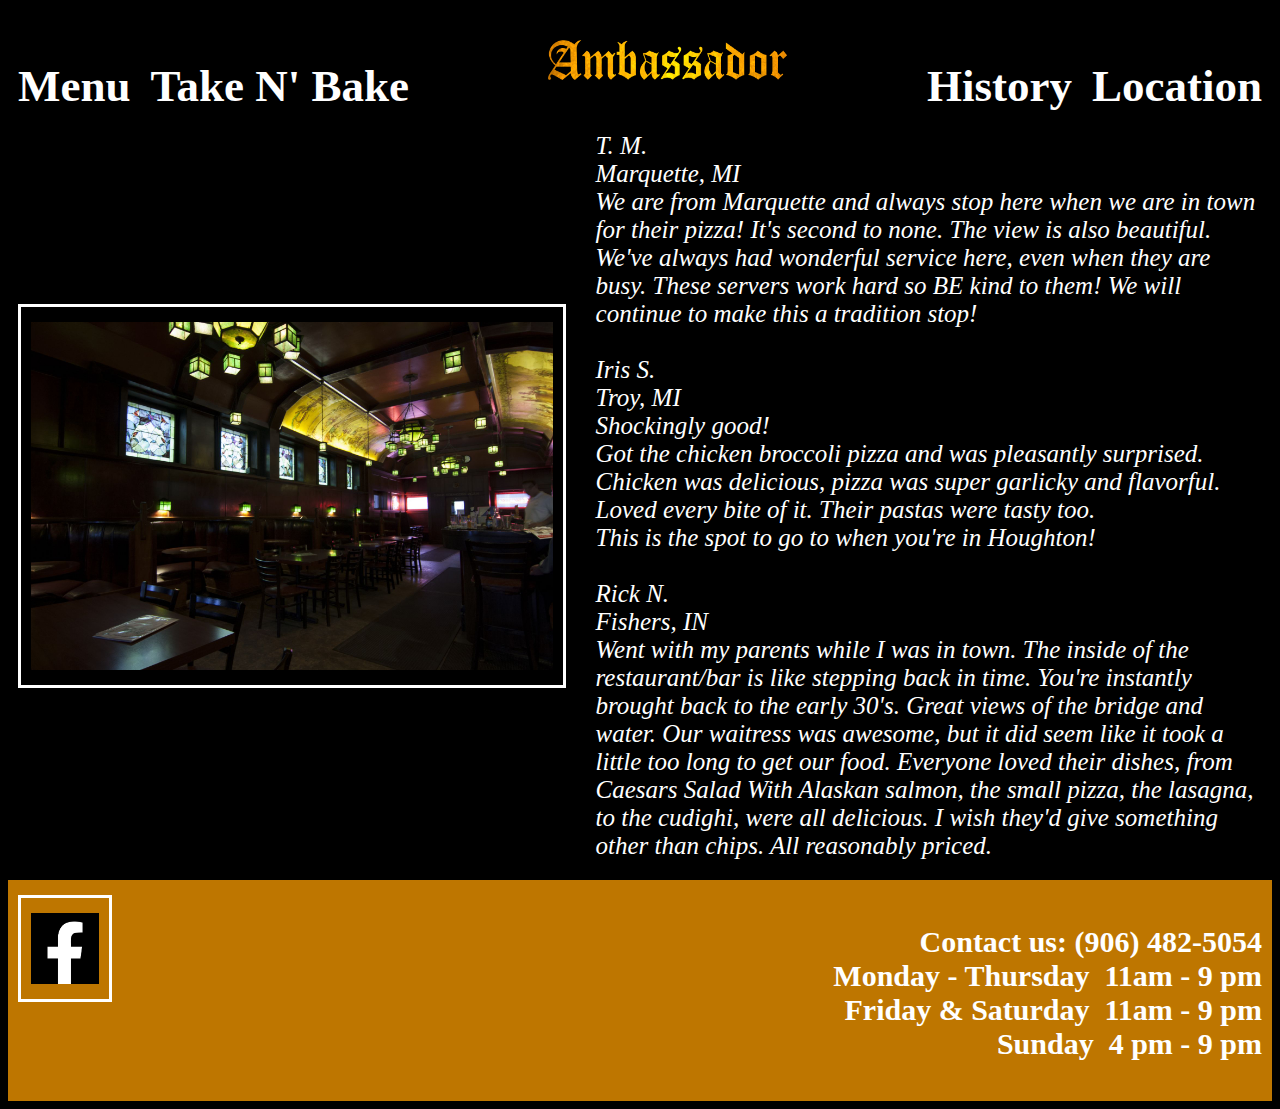
<file: index.html>
<!DOCTYPE html>

<html lang="en">
<head>
    <title>Ambassador-Home</title>
    <meta charset="UTF-8">
    <meta name="viewport" content="width=device-width,initial-scale=1">
    <link rel="stylesheet" href="styles.css">
</head>
<body>
<div class = "container">

    <div class = "begin subtitle center griding-b text">
        <h2 class = "Menu"><a href= menu.html><br>Menu</a></h2>
        <h2 class = "takeBake"><a href = takebake.html><br>Take N' Bake</a></h2>
        <img  class = "ambass" src = "ambassador_logo.png" alt = "Ambassador">
        <h2 class = "History"><a href = history.html><br>History</a></h2>
        <h2 class = "Local"><a href = local.html><br>Location</a></h2>
    </div>

    <div class = "griding-c">
        <img class = "dining frame" src = "dining-room.jpg" alt = "Dining">
       <h2 class = "para text">T. M. <br> Marquette, MI <br> We are from Marquette and always stop here when we are in town for their pizza! It's second to none. The view is also beautiful. We've always had wonderful service here, even when they are busy. These servers work hard so BE kind to them! We will continue to make this a tradition stop! <br>
        <br> Iris S. <br> Troy, MI <br> Shockingly good!<br> Got the chicken broccoli pizza and was pleasantly surprised. Chicken was delicious, pizza was super garlicky and flavorful. Loved every bite of it. Their pastas were tasty too.<br> This is the spot to go to when you're in Houghton!<br>
        <br> Rick N. <br> Fishers, IN <br> Went with my parents while I was in town. The inside of the restaurant/bar is like stepping back in time. You're instantly brought back to the early 30's. Great views of the bridge and water.
        Our waitress was awesome, but it did seem like it took a little too long to get our food. Everyone loved their dishes, from Caesars Salad With Alaskan salmon, the small pizza, the lasagna, to the cudighi, were all delicious. I wish they'd give something other than chips.
        All reasonably priced.<br>
       </h2>
    </div>


    <div class = " end subtitle griding-a text"> 
       <a href = "https://www.facebook.com/ambohoughton"><img class = "face frame" src = "facebook.png" alt = "Facebook"/></a>
       <p class = "blank"> </p>
       <p class = "right  "> Contact us: (906) 482-5054<br>
            Monday - Thursday  11am - 9 pm<br>
            Friday & Saturday  11am - 9 pm<br>
            Sunday  4 pm - 9 pm</p>

    </div>

</div>   
</body>

</html>
</file>
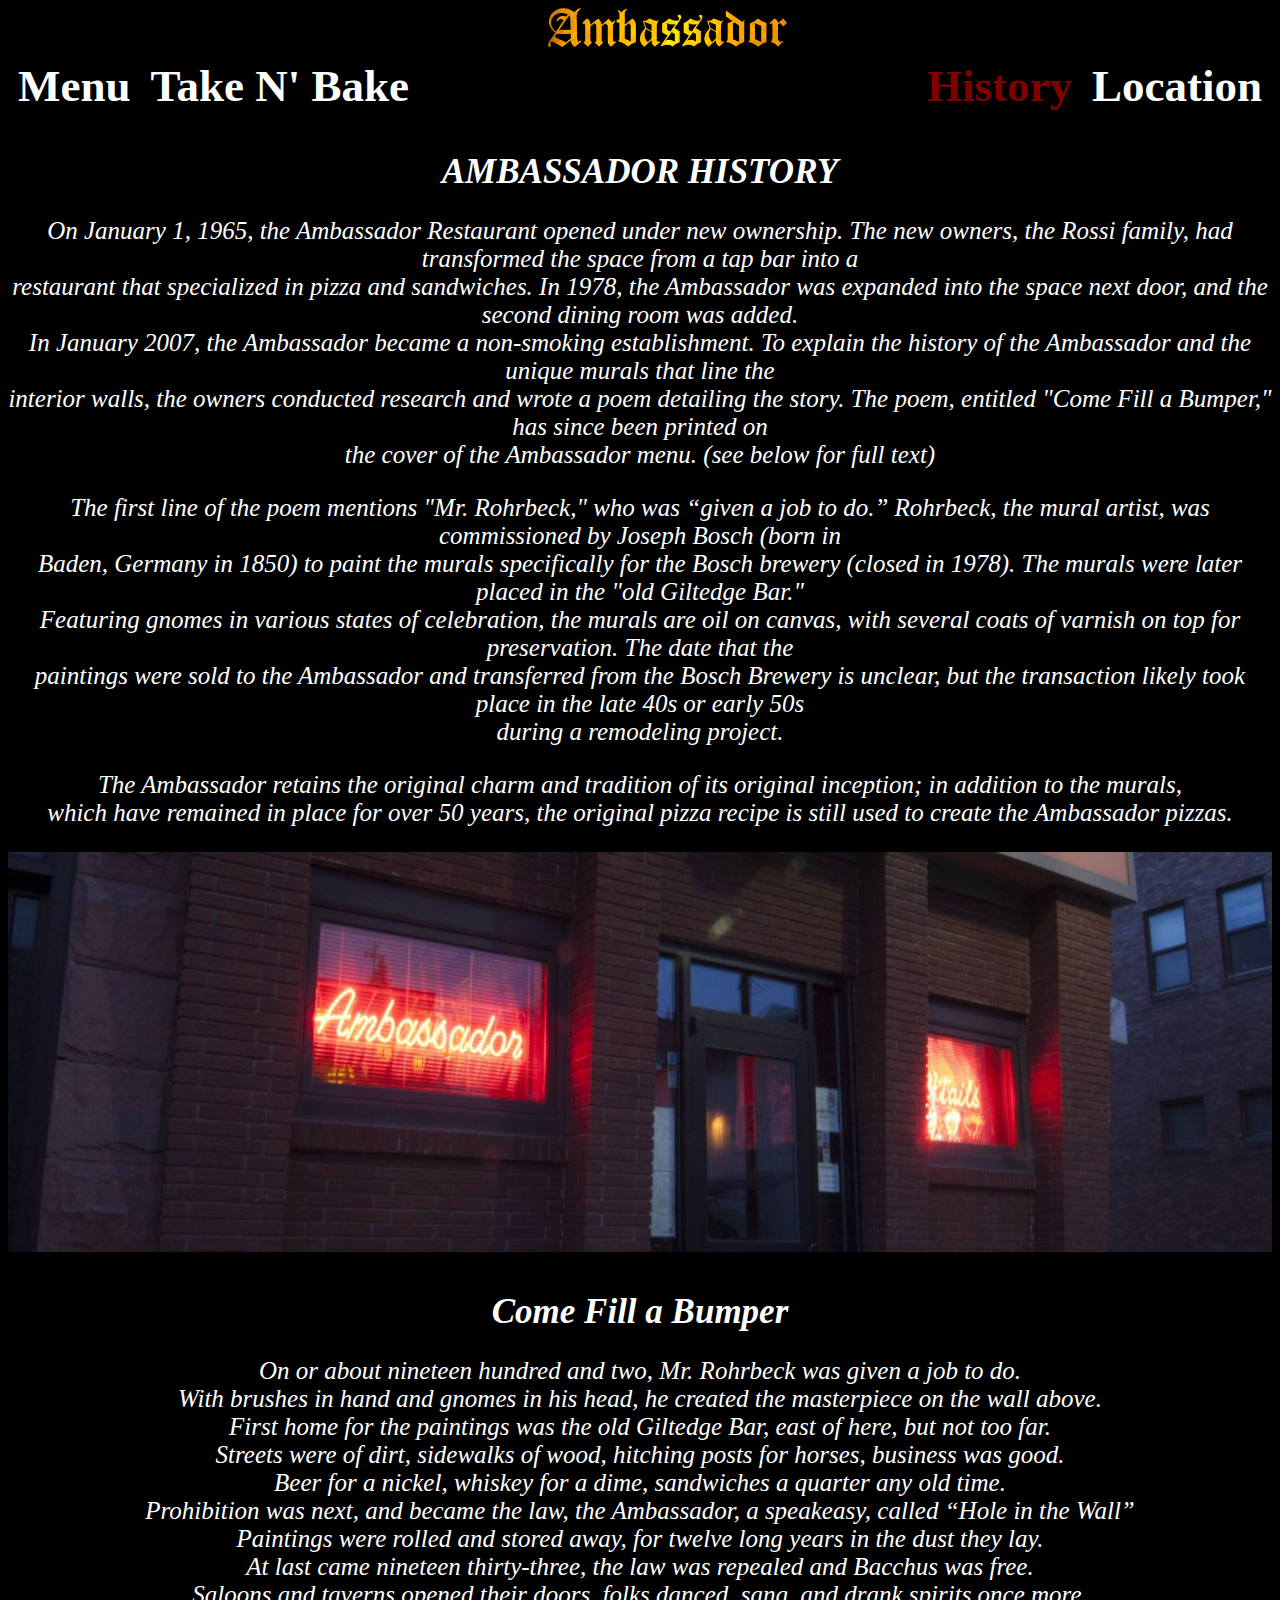
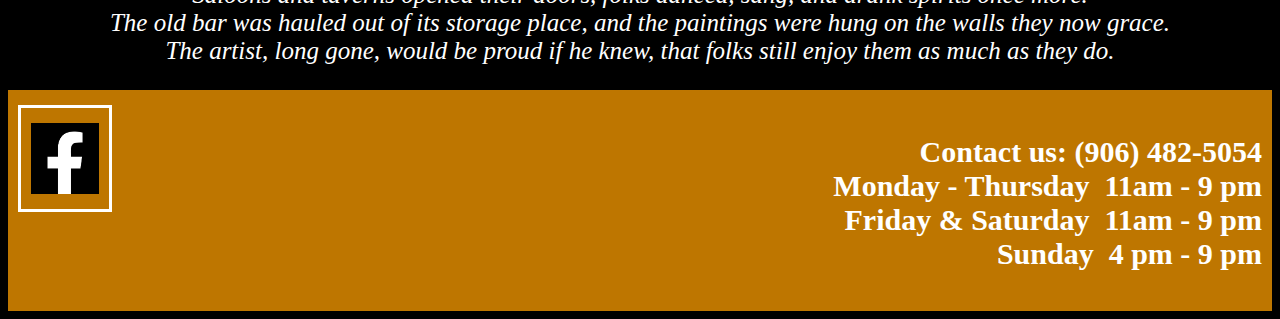
<file: history.html>
<!DOCTYPE html>

<html lang="en">
<head>
    <title>Ambassador-History</title>
    <meta charset="UTF-8">
    <meta name="viewport" content="width=device-width,initial-scale=1">
    <link rel="stylesheet" href="styles.css">

</head>
<body>
<div class = "container">
    <div class = "begin subtitle center griding-b text">
        <h2 class = "Menu"><a href= menu.html><br>Menu</a></h2>
        <h2 class = "takeBake"><a href = takebake.html><br>Take N' Bake</a></h2>
        <a href = index.html><img  class = "ambass" src = "ambassador_logo.png" alt = "Ambassador"></a>
        <h2 class = "History color"><br>History</h2>
        <h2 class = "Local"><a href = local.html><br>Location</a></h2>
    </div>


    <h2 class = "title text center"><br>AMBASSADOR HISTORY</h2>

    <p class = "para text center">On January 1, 1965, the Ambassador Restaurant opened under new ownership. 
    The new owners, the Rossi family, had transformed the space from a tap bar into a <br>restaurant that specialized in pizza and sandwiches. 
    In 1978, the Ambassador was expanded into the space next door, and the second dining room was added. <br>
    In January 2007, the Ambassador became a non-smoking establishment. To explain the history of the Ambassador and the unique murals that line the<br> interior walls, the owners conducted research and wrote a poem detailing the story. 
    The poem, entitled "Come Fill a Bumper," has since been printed on <br>the cover of the Ambassador menu. (see below for full text)</p>

    <p class = "para text center">The first line of the poem mentions "Mr. Rohrbeck," who was “given a job to do.” 
    Rohrbeck, the mural artist, was commissioned by Joseph Bosch (born in<br> Baden, Germany in 1850) to paint the murals specifically for the Bosch brewery (closed in 1978). 
    The murals were later placed in the "old Giltedge Bar."<br> 
    Featuring gnomes in various states of celebration, the murals are oil on canvas, with several coats of varnish on top for preservation. 
    The date that the<br> paintings were sold to the Ambassador and transferred from the Bosch Brewery is unclear, but the transaction likely took place in the late 40s or early 50s<br> during a remodeling project.</p>

    <p class = "para text center">The Ambassador retains the original charm and tradition of its original inception; in addition to the murals,<br>
    which have remained in place for over 50 years, the original pizza recipe is still used to create the Ambassador pizzas.</p>

    <div class = "image food">
        <img class = "outside food" src = "exterior.jpg" alt = "Outside">
    </div>

    <h2 class = "title text center"><br>Come Fill a Bumper</h2>

    <p class = "para text center">On or about nineteen hundred and two, Mr. Rohrbeck was given a job to do.<br>
    With brushes in hand and gnomes in his head, he created the masterpiece on the wall above.<br>
    First home for the paintings was the old Giltedge Bar, east of here, but not too far.<br>
    Streets were of dirt, sidewalks of wood, hitching posts for horses, business was good.<br>
    Beer for a nickel, whiskey for a dime, sandwiches a quarter any old time.<br>
    Prohibition was next, and became the law, the Ambassador, a speakeasy, called “Hole in the Wall”<br>
    Paintings were rolled and stored away, for twelve long years in the dust they lay.<br>
    At last came nineteen thirty-three, the law was repealed and Bacchus was free.<br>
    Saloons and taverns opened their doors, folks danced, sang, and drank spirits once more.<br>
    The old bar was hauled out of its storage place, and the paintings were hung on the walls they now grace.<br>
    The artist, long gone, would be proud if he knew, that folks still enjoy them as much as they do.</p>

    
    <div class = " end subtitle griding-a text"> 
        <a href = "https://www.facebook.com/ambohoughton"><img class = "face frame" src = "facebook.png" alt = "Facebook"/></a>
        <p class = "blank"> </p>
        <p class = "right  "> Contact us: (906) 482-5054<br>
             Monday - Thursday  11am - 9 pm<br>
             Friday & Saturday  11am - 9 pm<br>
             Sunday  4 pm - 9 pm</p>
 
    </div>    




</div>
</body>
</html>
</file>
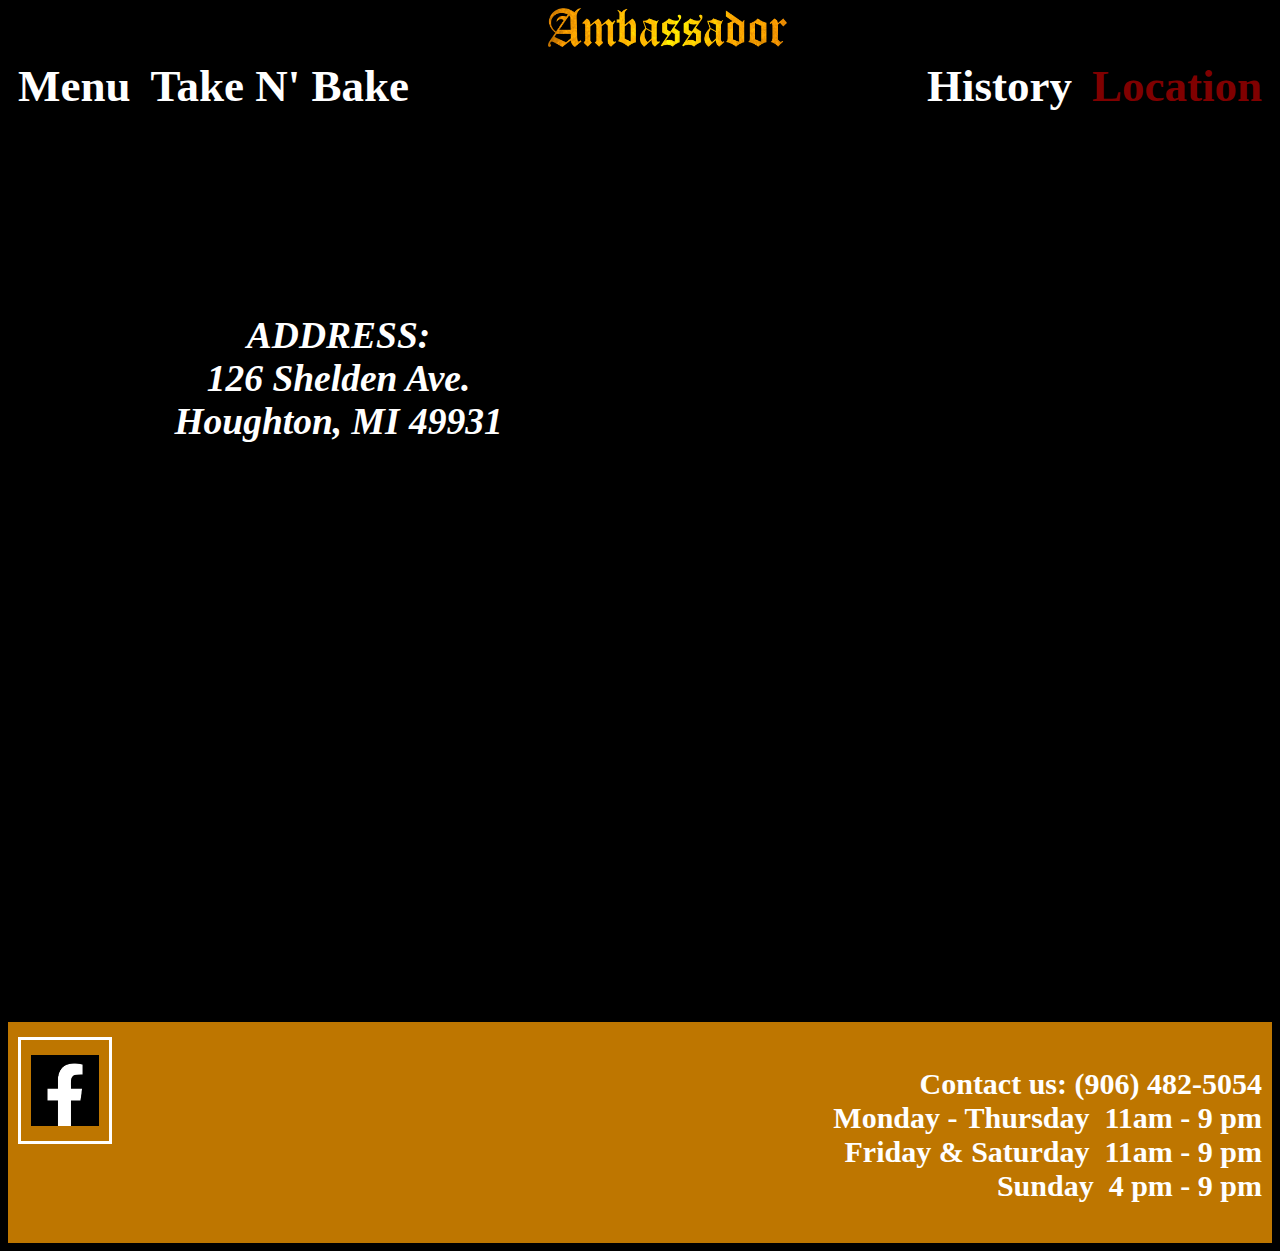
<file: local.html>
<!DOCTYPE html>

<html lang="en">
<head>
    <title>Ambassador-Location</title>
    <meta charset="UTF-8">
    <meta name="viewport" content="width=device-width,initial-scale=1">
    <link rel="stylesheet" href="styles.css">

</head>
<body>
<div class = "container">

    <div class = "begin subtitle center griding-b text">
        <h2 class = "Menu"><a href= menu.html><br>Menu</a></h2>
        <h2 class = "takeBake"><a href = takebake.html><br>Take N' Bake</a></h2>
        <a href = index.html><img  class = "ambass" src = "ambassador_logo.png" alt = "Ambassador"></a>
        <h2 class = "History"><a href = history.html><br>History</a></h2>
        <h2 class = "Local color"><br>Location</h2>
    </div>



    <div class = "griding-d para text">
        <h2 class = "center"><br><br><br><br>ADDRESS:<br> 126 Shelden Ave. <br> Houghton, MI 49931<br><br></h2>
        <iframe src="https://www.google.com/maps/embed?pb=!1m18!1m12!1m3!1d2714.8277658745665!2d-88.57468802245593!3d47.122046771149485!2m3!1f0!2f0!3f0!3m2!1i1024!2i768!4f13.1!3m3!1m2!1s0x4d50c9d382a9a0df%3A0xdd5700beca2b8007!2sAmbassador%20Restaurant!5e0!3m2!1sen!2sus!4v1701803822207!5m2!1sen!2sus" width=95% height= 850 style="border:0;" allowfullscreen="" loading="lazy" referrerpolicy="no-referrer-when-downgrade"></iframe>
        
    </div>

    <div class = " end subtitle griding-a text"> 
        <a href = "https://www.facebook.com/ambohoughton"><img class = "face frame" src = "facebook.png" alt = "Facebook"/></a>
        <p class = "blank"> </p>
        <p class = "right  "> Contact us: (906) 482-5054<br>
             Monday - Thursday  11am - 9 pm<br>
             Friday & Saturday  11am - 9 pm<br>
             Sunday  4 pm - 9 pm</p>
 
     </div>
</div>
</body>
</html>
</file>
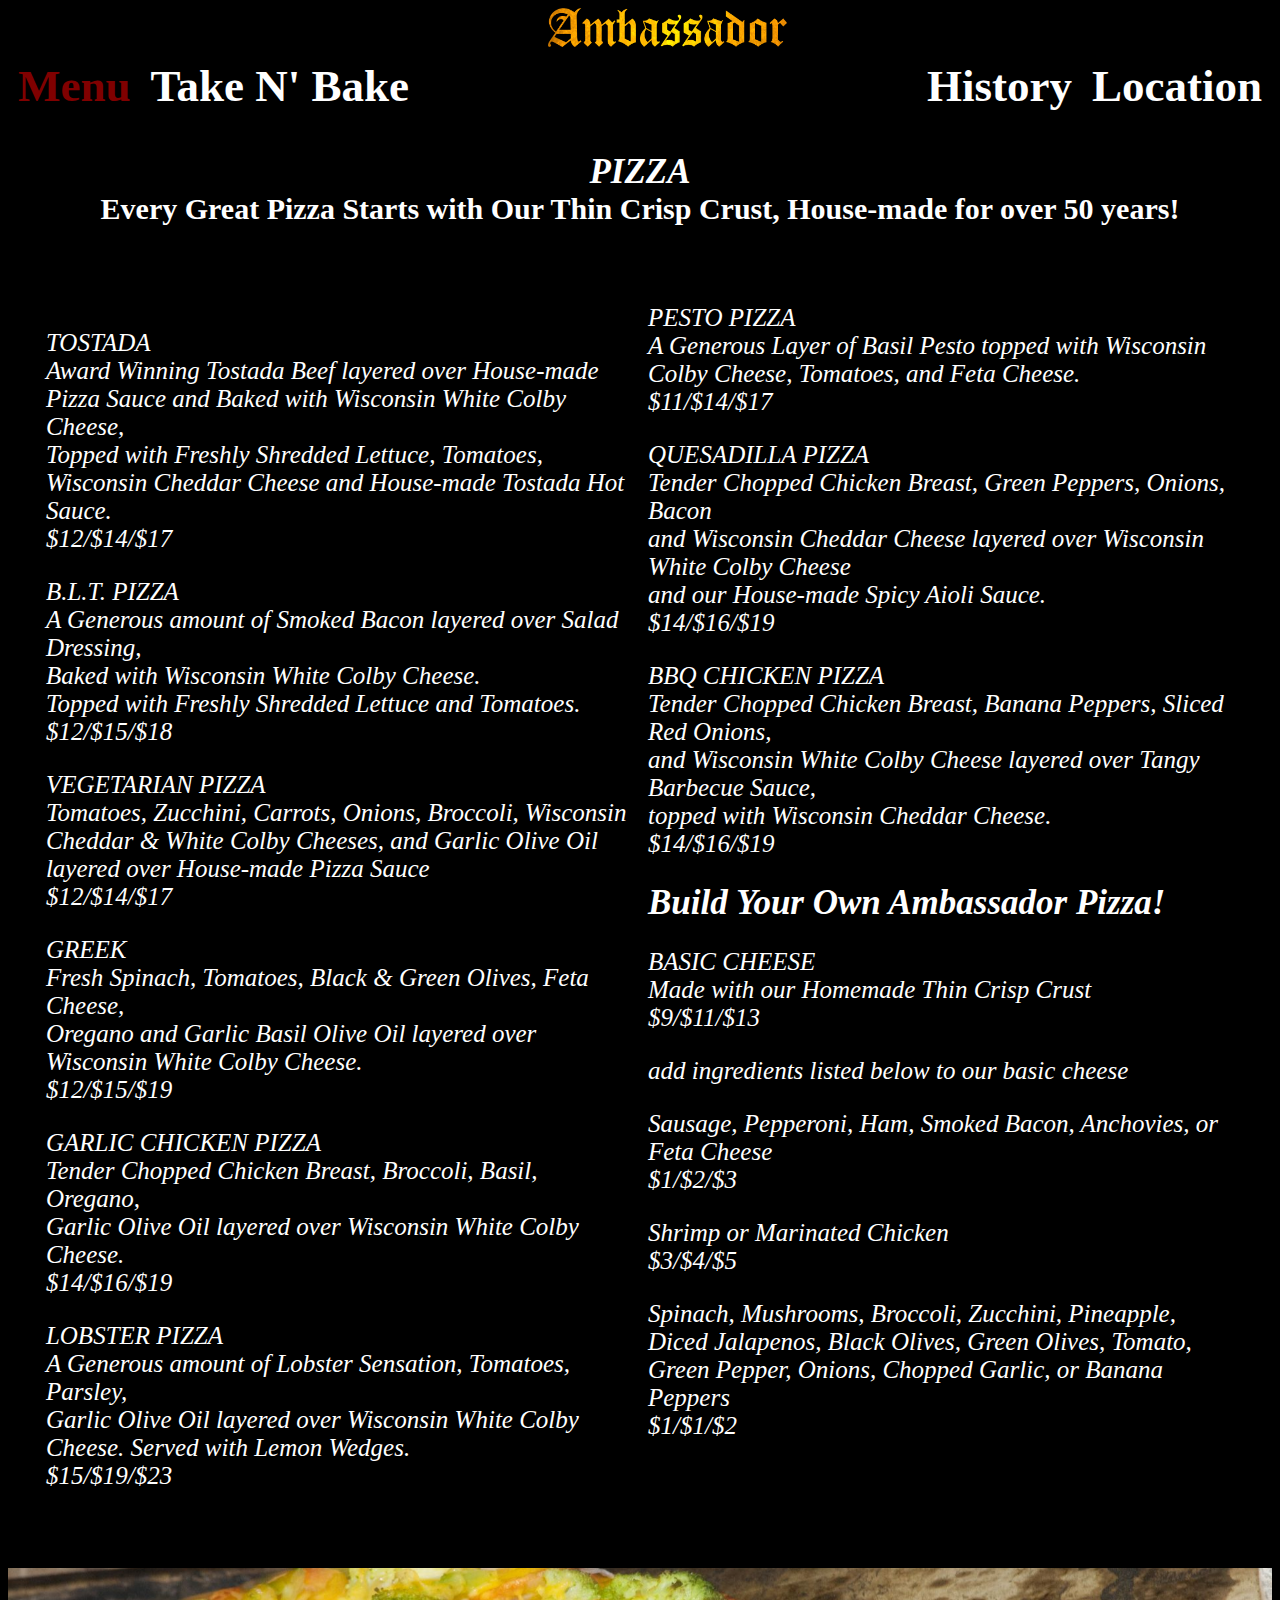
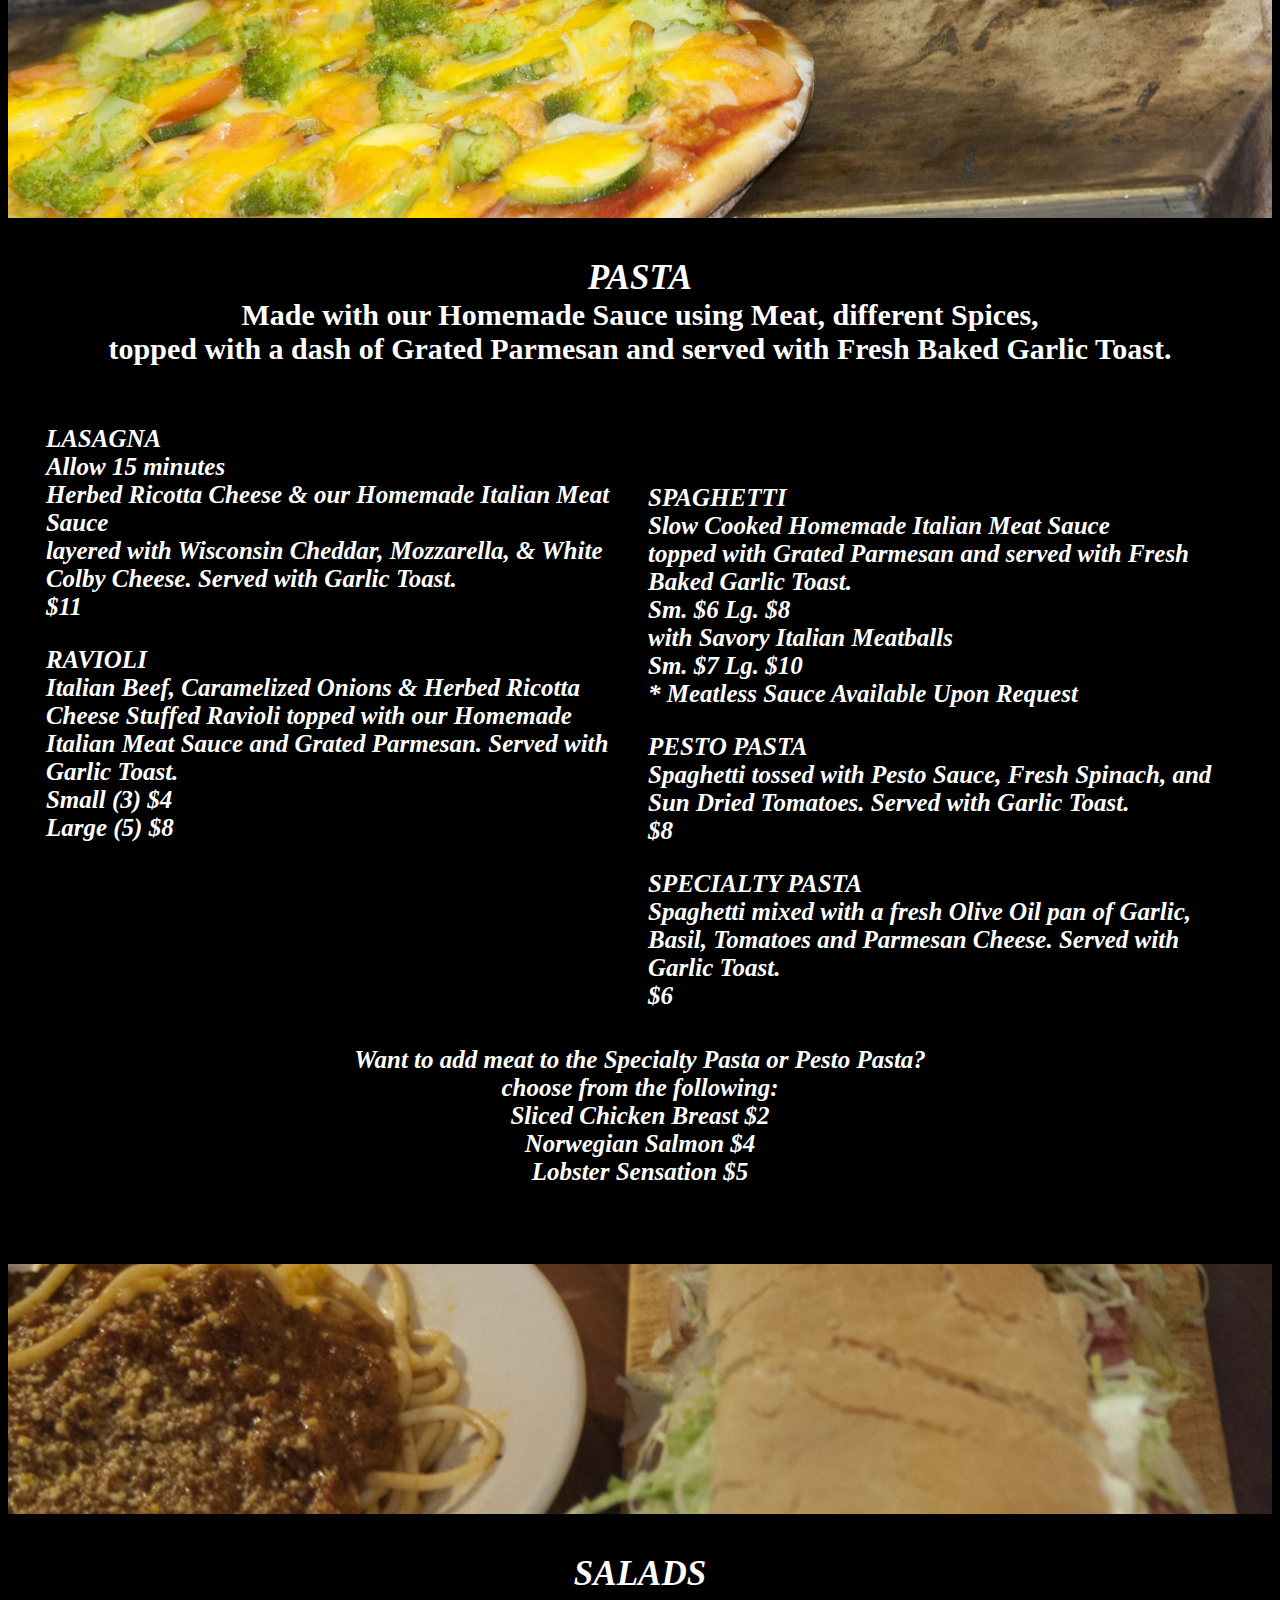
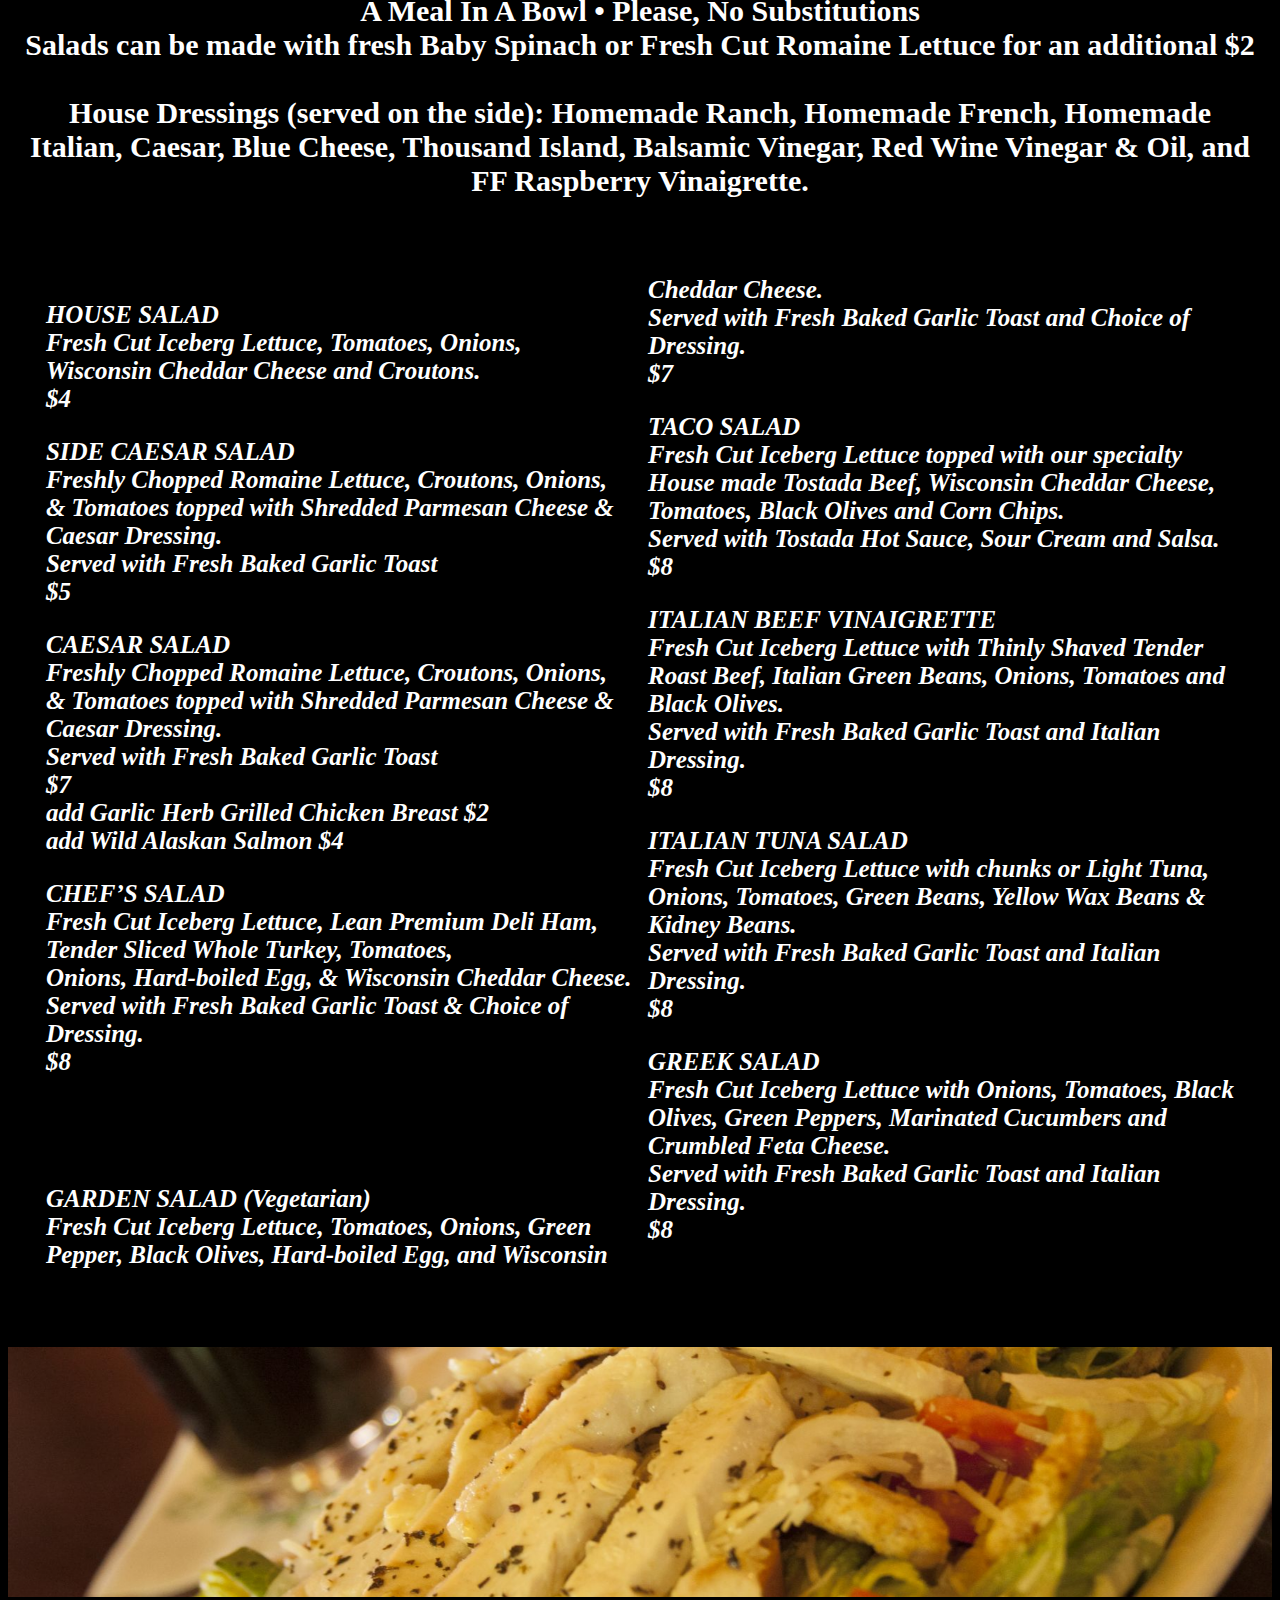
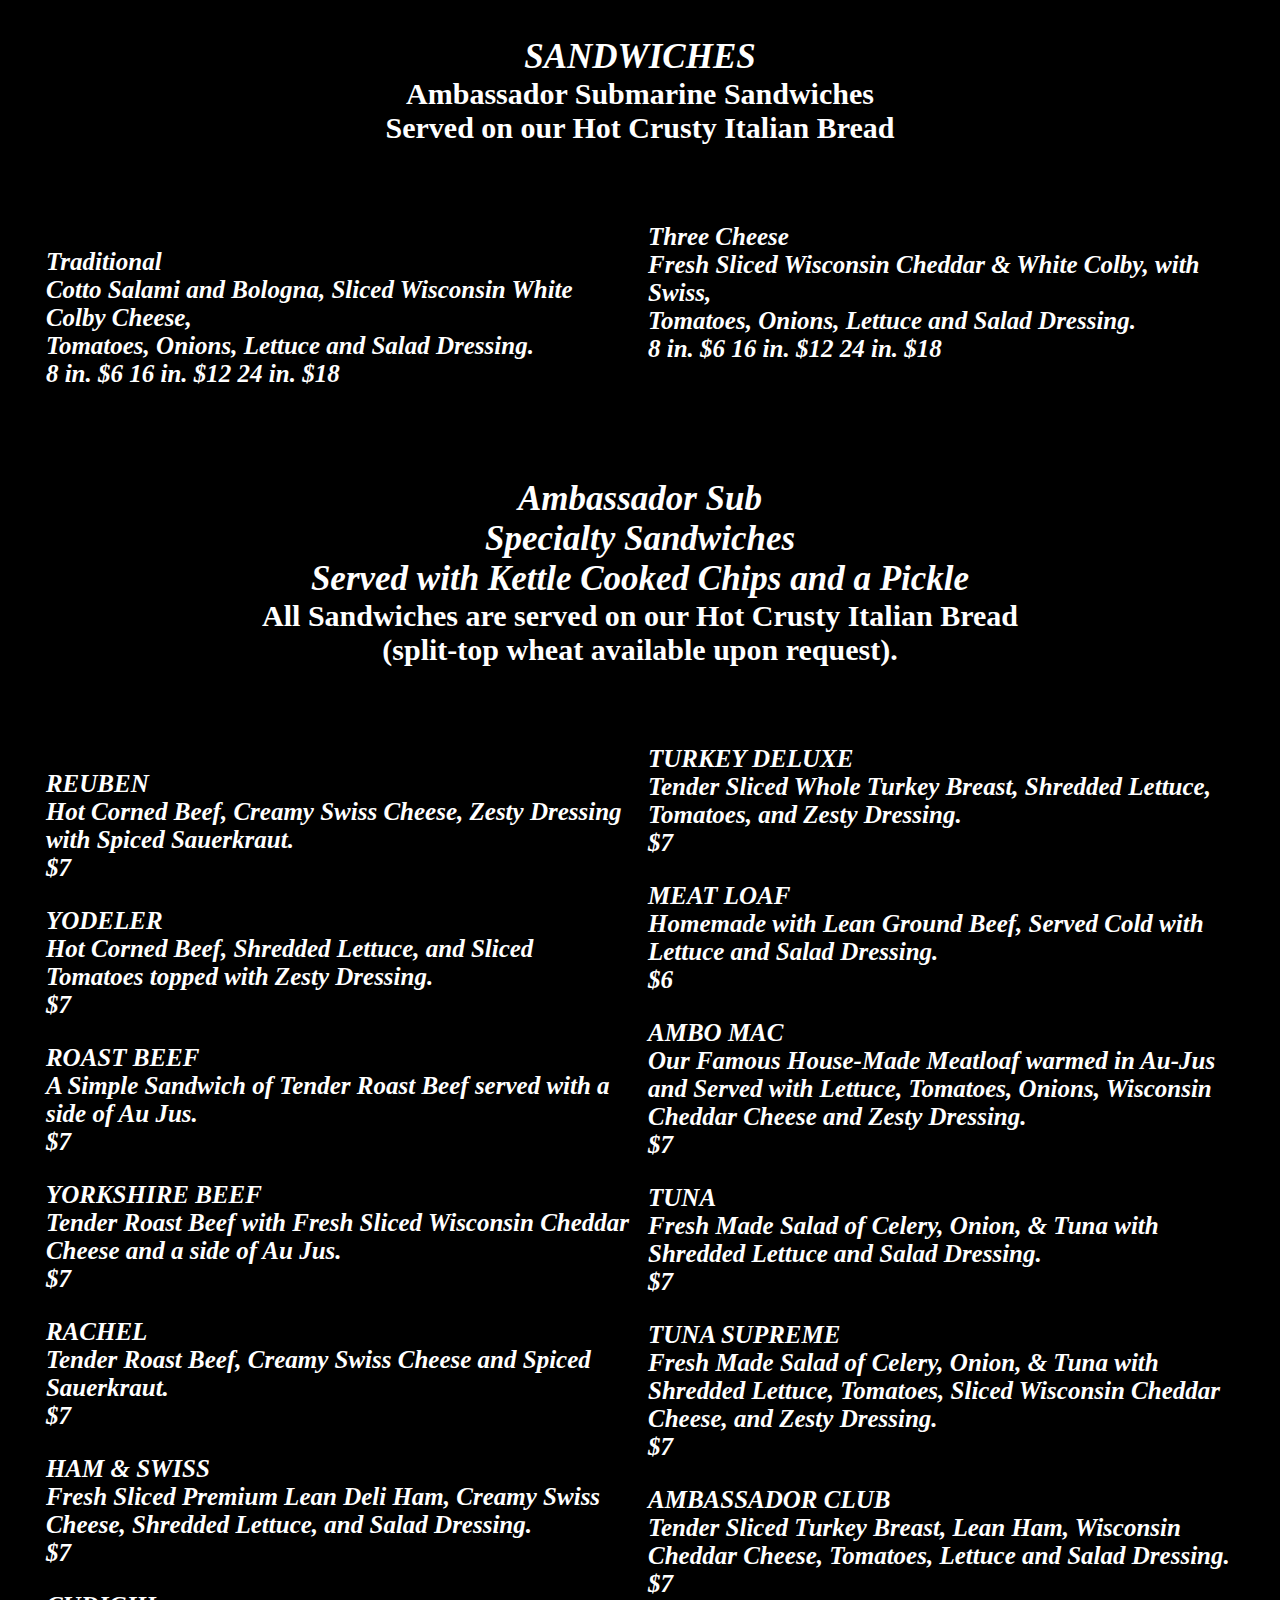
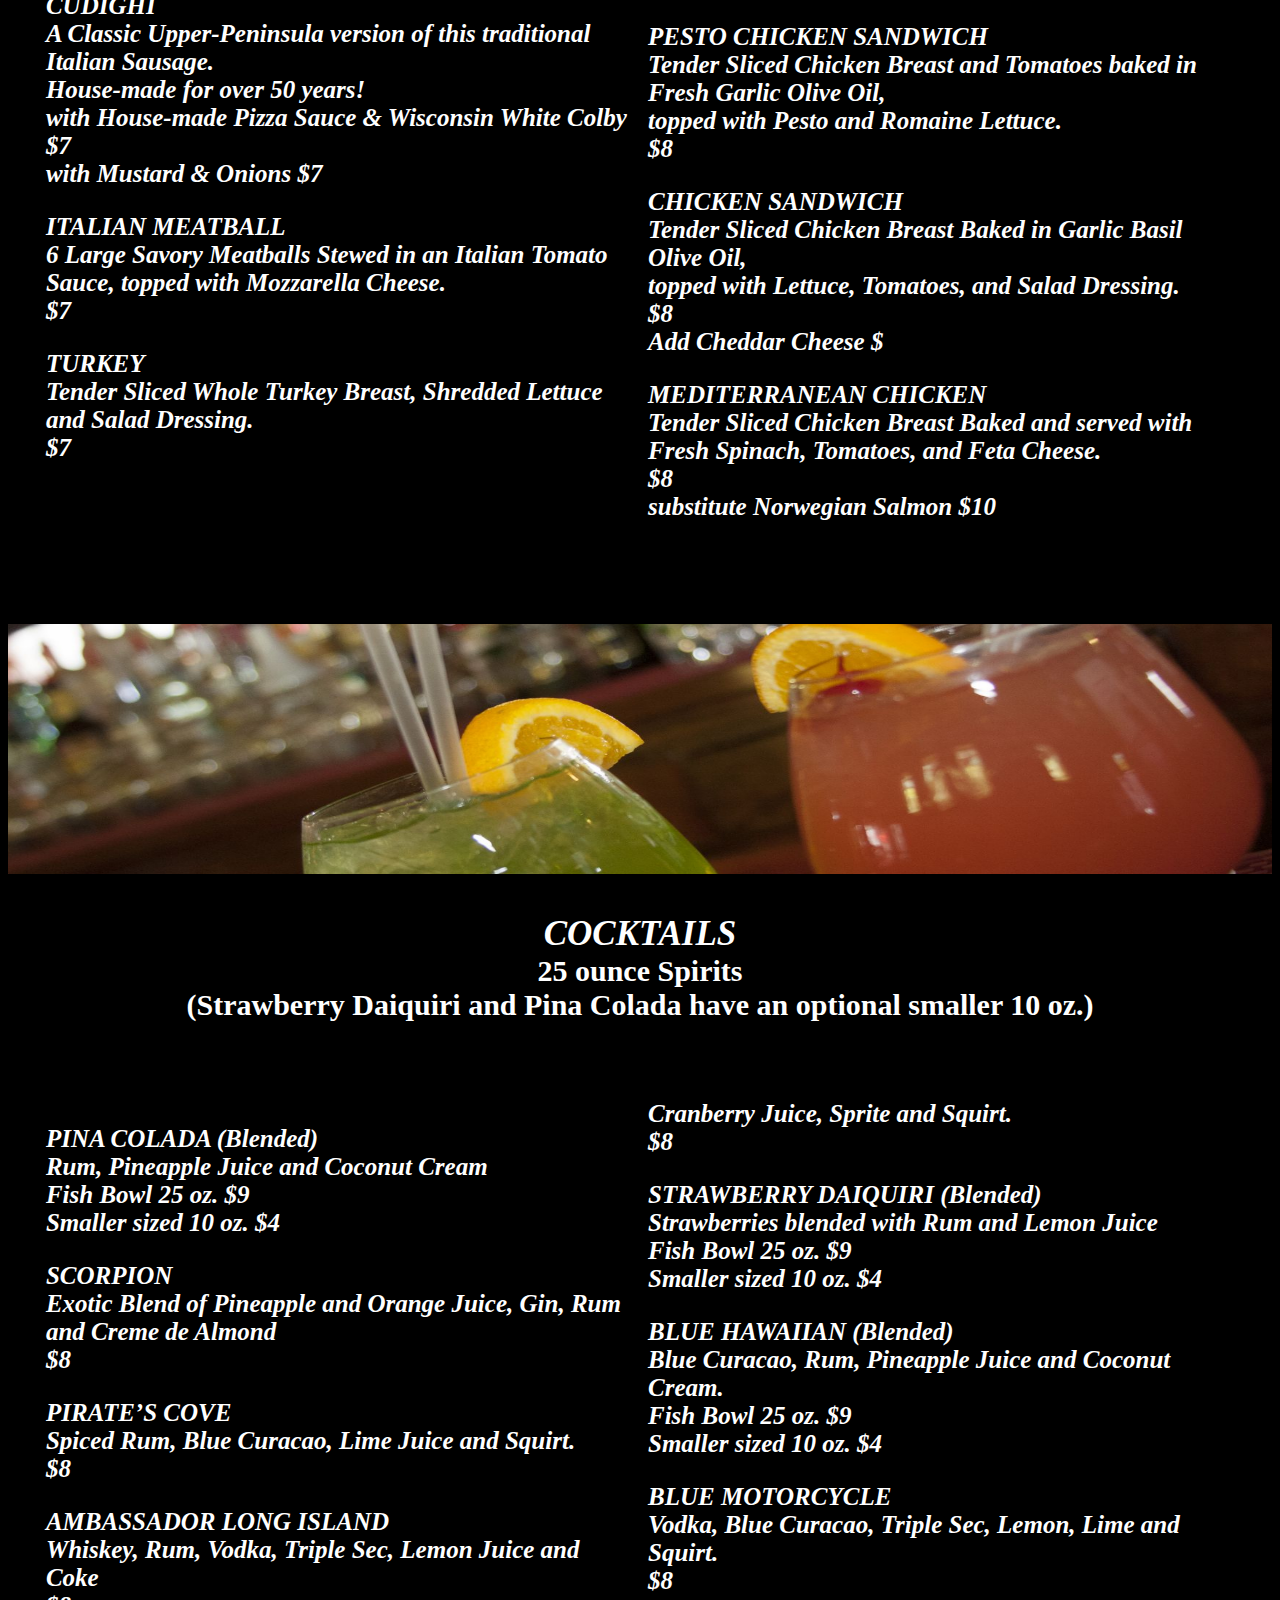
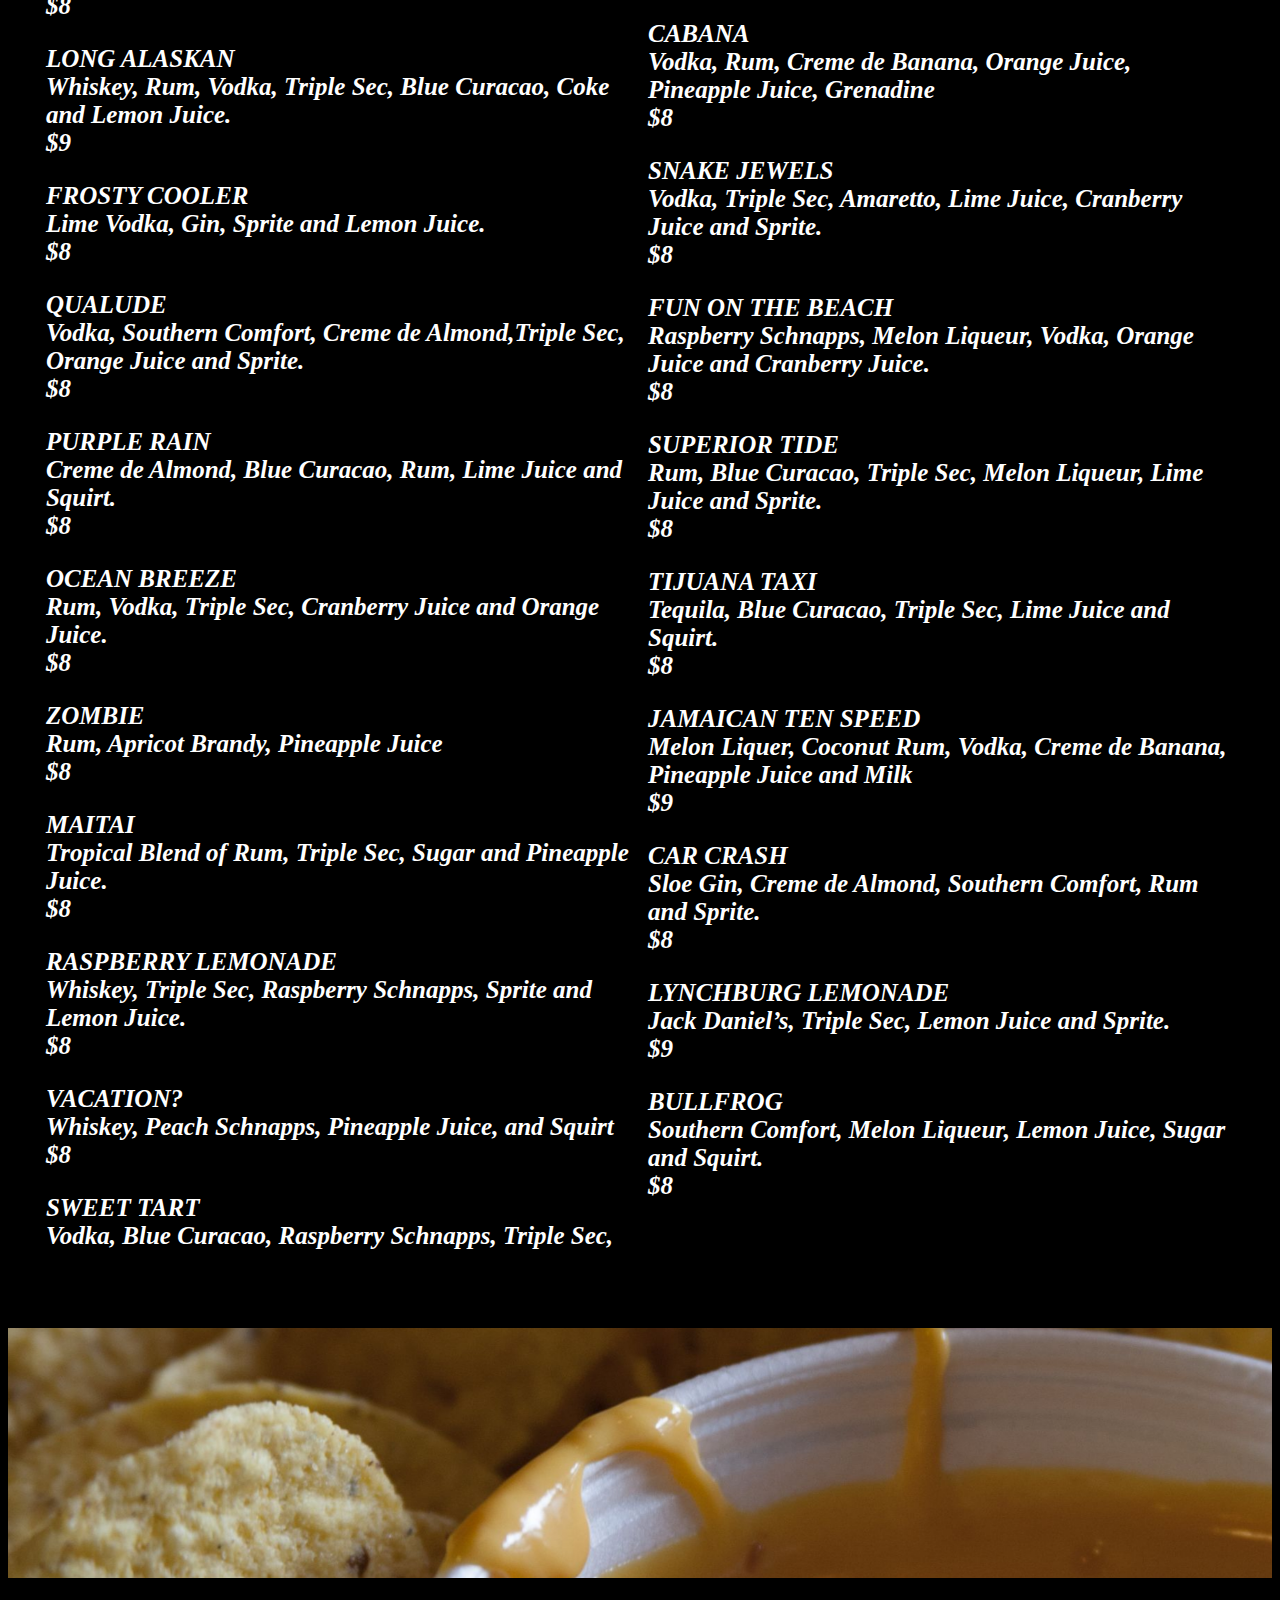
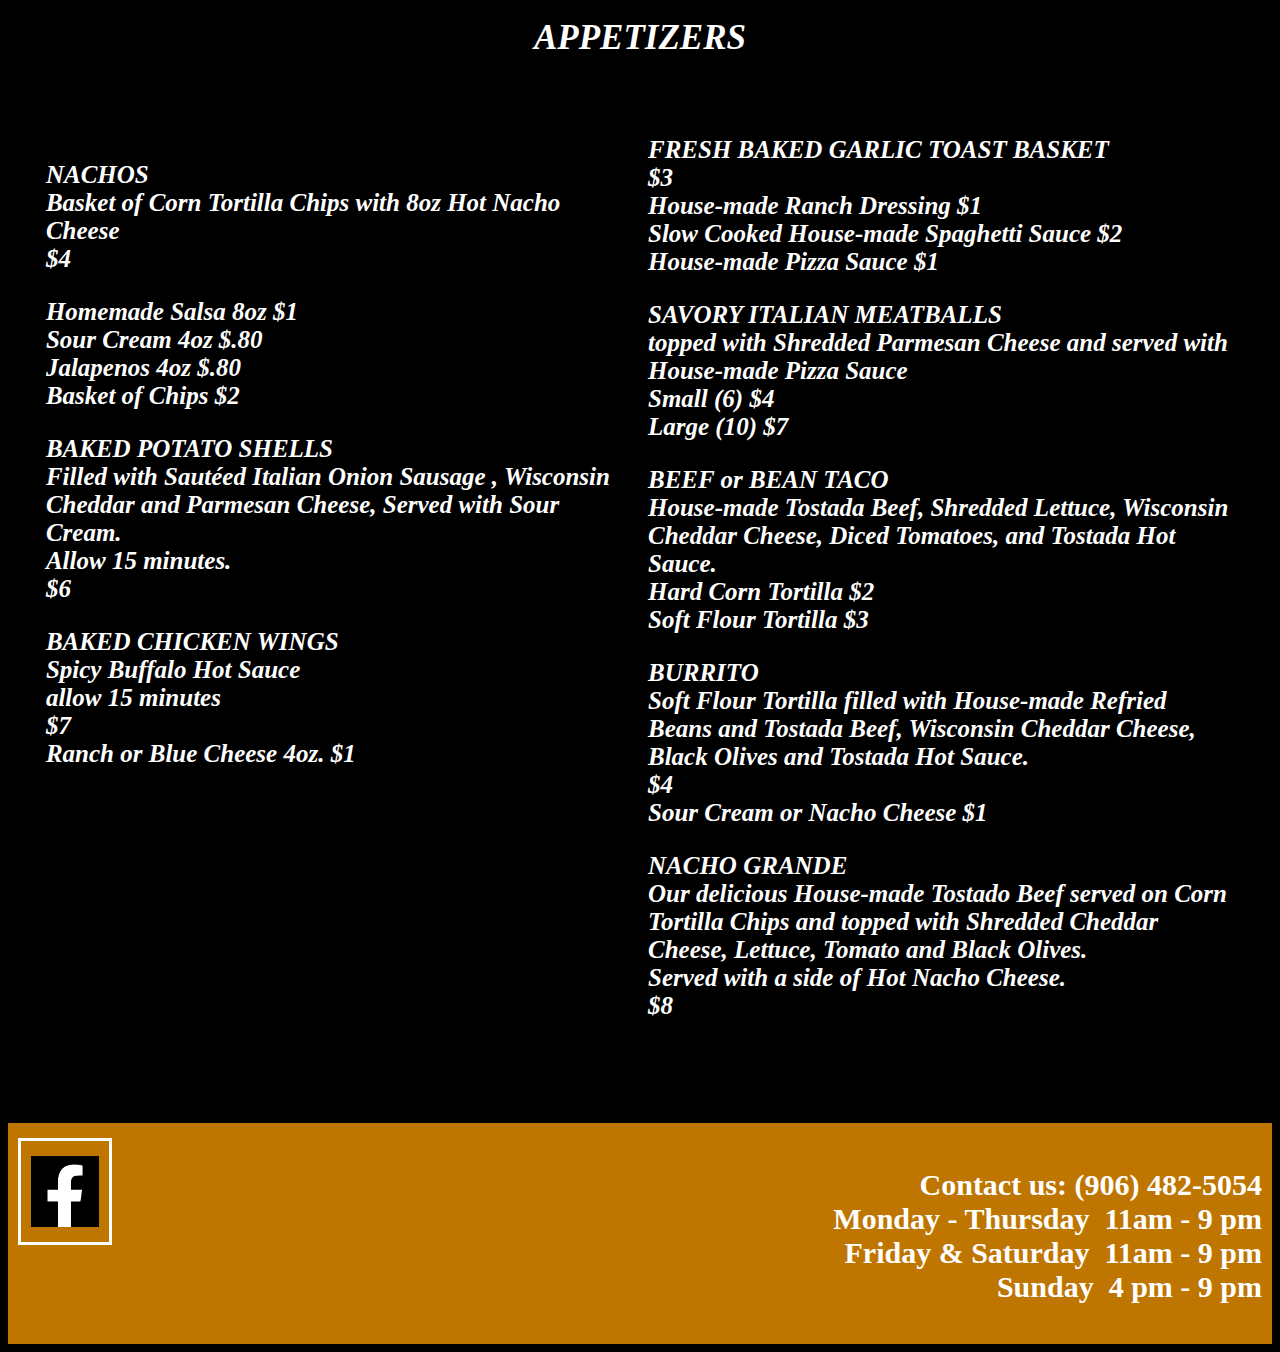
<file: menu.html>
<!DOCTYPE html>

<html lang="en">
<head>
    <title>Ambassador-Menu</title>
    <meta charset="UTF-8">
    <meta name="viewport" content="width=device-width,initial-scale=1">
    <link rel="stylesheet" href="styles.css">

</head>
<body>
<div class = "container">

    <div class = "begin subtitle center griding-b text">
        <h2 class = "Menu color"><br>Menu</h2>
        <h2 class = "takeBake"><a href = takebake.html><br>Take N' Bake</a></h2>
        <a href = index.html><img  class = "ambass" src = " ambassador_logo.png" alt = "Ambassador"></a>
        <h2 class = "History"><a href = history.html><br>History</a></h2>
        <h2 class = "Local"><a href = local.html><br>Location</a></h2>
    </div>


    <div class = "pizza">
        <h1 class = "title text center "><br></b>PIZZA</h1>
        <h2 class = "subtitle text center">Every Great Pizza Starts with Our Thin Crisp Crust, House-made for over 50 years!</h2>
        <p class = "para text left"><b>  <br></b></p>

        <div class = "column">
        <p class = "para text left"><b>TOSTADA<br></b>
        Award Winning Tostada Beef layered over House-made Pizza Sauce and Baked with Wisconsin White Colby Cheese, <br>Topped with Freshly Shredded Lettuce, Tomatoes, Wisconsin Cheddar Cheese and House-made Tostada Hot Sauce.<br>
        $12/$14/$17</p>

        <p class = "para text left"><b>B.L.T. PIZZA<br></b>
        A Generous amount of Smoked Bacon layered over Salad Dressing,<br> Baked with Wisconsin White Colby Cheese.  <br>Topped with Freshly Shredded Lettuce and Tomatoes.<br>
        $12/$15/$18</p>

        <p class = "para text left"><b>VEGETARIAN PIZZA<br></b>
        Tomatoes, Zucchini, Carrots, Onions, Broccoli, Wisconsin Cheddar & White Colby Cheeses, and Garlic Olive Oil layered over House-made Pizza Sauce<br>
        $12/$14/$17</p>

        <p class = "para text left"><b>GREEK<br></b>
        Fresh Spinach, Tomatoes, Black & Green Olives, Feta Cheese, <br>Oregano and Garlic Basil Olive Oil layered over Wisconsin White Colby Cheese.<br>
        $12/$15/$19</p>

        <p class = "para text left"><b>GARLIC CHICKEN PIZZA<br></b>
        Tender Chopped Chicken Breast, Broccoli, Basil, Oregano, <br>Garlic Olive Oil layered over Wisconsin White Colby Cheese.<br>
        $14/$16/$19</p>

        <p class = "para text left"><b>LOBSTER PIZZA<br></b>
        A Generous amount of Lobster Sensation, Tomatoes, Parsley, <br>Garlic Olive Oil layered over Wisconsin White Colby Cheese. Served with Lemon Wedges.<br>
        $15/$19/$23</p>

        <p class = "para text left"><b>PESTO PIZZA<br></b>
        A Generous Layer of Basil Pesto topped with Wisconsin Colby Cheese, Tomatoes, and Feta Cheese.<br>
        $11/$14/$17</p>

        <p class = "para text left"><b>QUESADILLA PIZZA<br></b>
        Tender Chopped Chicken Breast, Green Peppers, Onions, Bacon <br> and Wisconsin Cheddar Cheese layered over Wisconsin White Colby Cheese<br> and our House-made Spicy Aioli Sauce.<br>
        $14/$16/$19 </p>

        <p class = "para text left"><b>BBQ CHICKEN PIZZA<br></b>
        Tender Chopped Chicken Breast, Banana Peppers, Sliced Red Onions, <br>and Wisconsin White Colby Cheese layered over Tangy Barbecue Sauce,<br> topped with Wisconsin Cheddar Cheese.<br>
        $14/$16/$19</p>

        <h1 class = "title text left">Build Your Own Ambassador Pizza!</h1>

        <p class = "para text left"><b>BASIC CHEESE<br>
        Made with our Homemade Thin Crisp Crust<br>
        $9/$11/$13</p>

        <p class = "para text left">add ingredients listed below to our basic cheese</p>

        <p class = "para text left">Sausage, Pepperoni, Ham, Smoked Bacon, Anchovies, or Feta Cheese<br>
        $1/$2/$3</p>

        <p class = "para text left">Shrimp or Marinated Chicken<br>
        $3/$4/$5</p>

        <p class = "para text left">Spinach, Mushrooms, Broccoli, Zucchini, Pineapple, Diced Jalapenos, Black Olives, Green Olives, Tomato, Green Pepper, Onions, Chopped Garlic, or Banana Peppers<br>
        $1/$1/$2</p>
        </div>

        <p class = "para text left"><b>  <br></p>
    </div>

    <div class = "image  ">
        <img class = "pizza food " src = " veggie-pizza.jpg" alt = "Pizza">
    </div>

    <div class = "pasta">
        <h1 class = "title text center"><br>PASTA</h1>    
        <h2 class = "subtitle text center">Made with our Homemade Sauce using Meat, different Spices, <br>topped with a dash of Grated Parmesan and served with Fresh Baked Garlic Toast.<br><br></h2>

        <div class = "column">   
            <p class = "para text left"><b>LASAGNA<br></b>
            Allow 15 minutes<br>
            Herbed Ricotta Cheese & our Homemade Italian Meat Sauce <br>layered with Wisconsin Cheddar, Mozzarella, & White Colby Cheese. Served with Garlic Toast.<br>
            $11</p>

            <p class = "para text left"><b>RAVIOLI<br></b>
            Italian Beef, Caramelized Onions & Herbed Ricotta Cheese Stuffed Ravioli topped with our Homemade Italian Meat Sauce and Grated Parmesan.  Served with Garlic Toast.<br>
            Small (3) $4<br>
            Large (5) $8</p>

            <p class = "para text left"><b><br><br><br><br><br><br><br><br<br><br>SPAGHETTI</b><br>
            Slow Cooked Homemade Italian Meat Sauce <br>topped with Grated Parmesan and served with Fresh Baked Garlic Toast.<br>
            Sm. $6   Lg. $8<br>
            with Savory Italian Meatballs<br>
            Sm. $7    Lg. $10<br>
            * Meatless Sauce Available Upon Request</p>

            <p class = "para text left"><b>PESTO PASTA <br></b>
            Spaghetti tossed with Pesto Sauce, Fresh Spinach, and Sun Dried Tomatoes. Served with Garlic Toast.<br>
            $8</p>

            <p class = "para text left"><b>SPECIALTY PASTA<br></b>
            Spaghetti mixed with a fresh Olive Oil pan of Garlic, Basil, Tomatoes and Parmesan Cheese. Served with Garlic Toast.<br>
            $6</p>
        </div>

        <p class = "para text center">Want to add meat to the Specialty Pasta or Pesto Pasta?<br>
        choose from the following:<br>
        Sliced Chicken Breast $2<br>
        Norwegian Salmon $4<br>
        Lobster Sensation $5</p>

        <p class = "para text left"><b>  <br></p>
    </div>

    <div class = "image  ">
        <img class = "pasta food " src = " pizza-pasta-subs.jpg" alt = "Pasta">
    </div>
    
    <div class = "salads">
        <h1 class = "title text center"><br>SALADS</h1> 
        <h2 class = "subtitle text center">A Meal In A Bowl • Please, No Substitutions<br>
        Salads can be made with fresh Baby Spinach or Fresh Cut Romaine Lettuce for an additional $2<br><br>
        House Dressings (served on the side): Homemade Ranch, Homemade French, Homemade <br>Italian, Caesar, Blue Cheese, Thousand Island, Balsamic Vinegar, Red Wine Vinegar & Oil, and FF Raspberry Vinaigrette.<br></h2>  
        <p class = "para text left"><b>  <br></p>

        <div class = "column">
            <p class = "para text left"><b>HOUSE SALAD<br></b>
            Fresh Cut Iceberg Lettuce, Tomatoes, Onions, Wisconsin Cheddar Cheese and Croutons.<br>
            $4</p>

            <p class = "para text left"><b>SIDE CAESAR SALAD<br></b>
            Freshly Chopped Romaine Lettuce, Croutons, Onions, & Tomatoes topped with Shredded Parmesan Cheese & Caesar Dressing.<br> 
            Served with Fresh Baked Garlic Toast<br>
            $5</p>

            <p class = "para text left"><b>CAESAR SALAD<br></b>
            Freshly Chopped Romaine Lettuce, Croutons, Onions, & Tomatoes topped with Shredded Parmesan Cheese & Caesar Dressing.<br>
            Served with Fresh Baked Garlic Toast<br>
            $7<br>
            add Garlic Herb Grilled Chicken Breast $2<br>
            add Wild Alaskan Salmon $4</p>

            <p class = "para text left"><b>CHEF’S SALAD<br></b>
            Fresh Cut Iceberg Lettuce, Lean Premium Deli Ham, Tender Sliced Whole Turkey, Tomatoes, <br>Onions, Hard-boiled Egg, & Wisconsin Cheddar Cheese.
            Served with Fresh Baked Garlic Toast & Choice of Dressing.<br>
            $8</p>

            <p class = "para text left"><b><br><br><br>GARDEN SALAD (Vegetarian)<br></b>
            Fresh Cut Iceberg Lettuce, Tomatoes, Onions, Green Pepper, Black Olives, Hard-boiled Egg, and Wisconsin Cheddar Cheese.  <br>Served with Fresh Baked Garlic Toast and Choice of Dressing.<br>
            $7</p>

            <p class = "para text left"><b>TACO SALAD<br></b>
            Fresh Cut Iceberg Lettuce topped with our specialty House made Tostada Beef, Wisconsin Cheddar Cheese, Tomatoes, Black Olives and Corn Chips.<br> 
            Served with Tostada Hot Sauce, Sour Cream and Salsa.<br>
            $8</p>

            <p class = "para text left"><b>ITALIAN BEEF VINAIGRETTE<br></b>
            Fresh Cut Iceberg Lettuce with Thinly Shaved Tender Roast Beef, Italian Green Beans, Onions, Tomatoes and Black Olives. <br>Served with Fresh Baked Garlic Toast and Italian Dressing.
            <br>$8</p>

            <p class = "para text left"><b>ITALIAN TUNA SALAD<br></b>
            Fresh Cut Iceberg Lettuce with chunks or Light Tuna, Onions, Tomatoes, Green Beans, Yellow Wax Beans & Kidney Beans. <br>Served with Fresh Baked Garlic Toast and Italian Dressing.
            <br>$8</p>

            <p class = "para text left"><b>GREEK SALAD<br></b>
            Fresh Cut Iceberg Lettuce with Onions, Tomatoes, Black Olives, Green Peppers, Marinated Cucumbers and Crumbled Feta Cheese. <br> Served with Fresh Baked Garlic Toast and Italian Dressing.
            <br>$8</p>
        </div>

        <p class = "para text left"><b>  <br></p>
    </div>

    <div class = "image  ">
        <img class = "salad  food" src = " salad.jpg" alt = "Salad">
    </div>
    
    <div class = "sandwiches">
        <h1 class = "sand title text center"><br>SANDWICHES</h1>
        <h2 class = "subtitle text center">Ambassador Submarine Sandwiches<br>
        Served on our Hot Crusty Italian Bread</h2>
        <p class = "para text left"><b>  <br></p>

    <div class = "column">   
        <p class = "para text left"><b>Traditional<br></b>
        Cotto Salami and Bologna, Sliced Wisconsin White Colby Cheese, <br>Tomatoes, Onions, Lettuce and Salad Dressing.<br>
        8 in. $6    16 in. $12    24 in. $18</p>

        <p class = "para text left"><b>Three Cheese<br></b>
        Fresh Sliced Wisconsin Cheddar & White Colby, with Swiss, <br>Tomatoes, Onions, Lettuce and Salad Dressing.<br>
        8 in. $6    16 in. $12    24 in. $18</p>

    </div>
    <p class = "para text left"><b>  <br></p>

        <h2 class = "title text center">Ambassador Sub<br>
        Specialty Sandwiches<br>
        Served with Kettle Cooked Chips and a Pickle</h2>   
        <h2 class = "subtitle text center">All Sandwiches are served on our Hot Crusty Italian Bread <br> (split-top wheat available upon request).</h2>
        <p class = "para text left"><b>  <br></p>

    <div class = "column"> 
        <p class = "para text left"><b>REUBEN<br></b>
        Hot Corned Beef, Creamy Swiss Cheese, Zesty Dressing with Spiced Sauerkraut.<br>
        $7</p>

        <p class = "para text left"><b>YODELER<br></b>
        Hot Corned Beef, Shredded Lettuce, and Sliced Tomatoes topped with Zesty Dressing.<br>
        $7</p>

        <p class = "para text left"><b>ROAST BEEF<br></b>
        A Simple Sandwich of Tender Roast Beef served with a side of Au Jus.<br>
        $7</p>

        <p class = "para text left"><b>YORKSHIRE BEEF<br></b>
        Tender Roast Beef with Fresh Sliced Wisconsin Cheddar Cheese and a side of Au Jus.<br>
        $7</p>

        <p class = "para text left"><b>RACHEL<br></b>
        Tender Roast Beef, Creamy Swiss Cheese and Spiced Sauerkraut.<br>
        $7</p>

        <p class = "para text left"><b>HAM & SWISS<br></b>
        Fresh Sliced Premium Lean Deli Ham, Creamy Swiss Cheese, Shredded Lettuce, and Salad Dressing.<br>
        $7</p>

        <p class = "para text left"><b>CUDIGHI<br></b>
        A Classic Upper-Peninsula version of this traditional Italian Sausage. <br>House-made for over 50 years!<br>
        with House-made Pizza Sauce & Wisconsin White Colby $7<br>
        with Mustard & Onions $7</p>

        <p class = "para text left"><b>ITALIAN MEATBALL<br></b>
        6 Large Savory Meatballs Stewed in an Italian Tomato Sauce, topped with Mozzarella Cheese.<br>
        $7</p>

        <p class = "para text left"><b>TURKEY<br></b>
        Tender Sliced Whole Turkey Breast, Shredded Lettuce and Salad Dressing.<br>
        $7</p>
        
        <p class = "para text left"><b>  <br> </p>
        <p class = "para text left"><b>TURKEY DELUXE<br></b>
        Tender Sliced Whole Turkey Breast, Shredded Lettuce, Tomatoes, and Zesty Dressing.<br>
        $7</p>

        <p class = "para text left"><b>MEAT LOAF<br></b>
        Homemade with Lean Ground Beef, Served Cold with Lettuce and Salad Dressing.<br>
        $6</p>

        <p class = "para text left"><b>AMBO MAC<br></b>
        Our Famous House-Made Meatloaf warmed in Au-Jus<br> and Served with Lettuce, Tomatoes, Onions, Wisconsin Cheddar Cheese and Zesty Dressing.<br>
        $7</p>

        <p class = "para text left"><b>TUNA<br></b>
        Fresh Made Salad of Celery, Onion, & Tuna with Shredded Lettuce and Salad Dressing.<br>
        $7</p>

        <p class = "para text left"><b>TUNA SUPREME<br></b>
        Fresh Made Salad of Celery, Onion, & Tuna with Shredded Lettuce, Tomatoes, Sliced Wisconsin Cheddar Cheese, and Zesty Dressing.<br>
        $7</p>

        <p class = "para text left"><b>AMBASSADOR CLUB<br></b>
        Tender Sliced Turkey Breast, Lean Ham, Wisconsin Cheddar Cheese, Tomatoes, Lettuce and Salad Dressing.<br>
        $7</p>

        <p class = "para text left"><b>PESTO CHICKEN SANDWICH<br></b>
        Tender Sliced Chicken Breast and Tomatoes baked in Fresh Garlic Olive Oil,<br> topped with Pesto and Romaine Lettuce.<br>
        $8</p>

        <p class = "para text left"><b>CHICKEN SANDWICH<br></b>
        Tender Sliced Chicken Breast Baked in Garlic Basil Olive Oil,<br> topped with Lettuce, Tomatoes, and Salad Dressing.<br>
        $8<br>
        Add Cheddar Cheese $</p>

        <p class = "para text left"><b>MEDITERRANEAN CHICKEN<br></b>
        Tender Sliced Chicken Breast Baked and served with Fresh Spinach, Tomatoes, and Feta Cheese.<br>
        $8<br>
        substitute Norwegian Salmon $10<br></p>
    </div>

    <p class = "para text left"><b>  <br></p>
    </div>

    <div class = "image  ">
        <img class = "cocktail  food" src = " cocktails.jpg" alt = "Cocktail">
    </div>
    
    <div class = "cocktails">
        <h1 class = "title text center"><br>COCKTAILS</h1>    
        <h2 class = "subtitle text center">25 ounce Spirits<br>
        (Strawberry Daiquiri and Pina Colada have an optional smaller 10 oz.)<br></h2>
        <p class = "para text left"><b>  <br></p>

       <div class = "column">
        <p class = "para text left"><b>PINA COLADA (Blended)<br></b>
        Rum, Pineapple Juice and Coconut Cream<br>
        Fish Bowl 25 oz. $9<br>
        Smaller sized 10 oz. $4</p>
        
        <p class = "para text left"><b>SCORPION<br></b>
        Exotic Blend of Pineapple and Orange Juice, Gin, Rum and Creme de Almond<br>
        $8</p>
        
        <p class = "para text left"><b>PIRATE’S COVE<br></b>
        Spiced Rum, Blue Curacao, Lime Juice and Squirt.<br>
        $8</p>
        
        <p class = "para text left"><b>AMBASSADOR LONG ISLAND<br></b>
        Whiskey, Rum, Vodka, Triple Sec, Lemon Juice and Coke<br>
        $8</p>
        
        <p class = "para text left"><b>LONG ALASKAN<br></b>
        Whiskey, Rum, Vodka, Triple Sec, Blue Curacao, Coke and Lemon Juice.<br>
        $9</p>
        
        <p class = "para text left"><b>FROSTY COOLER<br></b>
        Lime Vodka, Gin, Sprite and Lemon Juice.<br>
        $8</p>
        
        <p class = "para text left"><b>QUALUDE<br></b>
        Vodka, Southern Comfort, Creme de Almond,Triple Sec, Orange Juice and Sprite.<br>
        $8</p>
        
        <p class = "para text left"><b>PURPLE RAIN<br></b>
        Creme de Almond, Blue Curacao, Rum, Lime Juice and Squirt.<br>
        $8</p>
        
        <p class = "para text left"><b>OCEAN BREEZE<br></b>
        Rum, Vodka, Triple Sec, Cranberry Juice and Orange Juice.<br>
        $8</p>
        
        <p class = "para text left"><b>ZOMBIE<br></b>
        Rum, Apricot Brandy, Pineapple Juice<br>
        $8</p>
        
        <p class = "para text left"><b>MAITAI<br></b>
        Tropical Blend of Rum, Triple Sec, Sugar and Pineapple Juice.<br>
        $8</p>
        
        <p class = "para text left"><b>RASPBERRY LEMONADE<br></b>
        Whiskey, Triple Sec, Raspberry Schnapps, Sprite and Lemon Juice.<br>
        $8</p>
        
        <p class = "para text left"><b>VACATION?<br></b>
        Whiskey, Peach Schnapps, Pineapple Juice, and Squirt<br>
        $8</p>
        
        <p class = "para text left"><b>SWEET TART<br></b>
        Vodka, Blue Curacao, Raspberry Schnapps, Triple Sec, Cranberry Juice, Sprite and Squirt.<br>
        $8</p>
        
        <p class = "para text left"><b>STRAWBERRY DAIQUIRI (Blended)<br></b>
        Strawberries blended with Rum and Lemon Juice<br>
        Fish Bowl 25 oz. $9<br>
        Smaller sized 10 oz. $4</p>
        
        <p class = "para text left"><b>BLUE HAWAIIAN (Blended)<br></b>
        Blue Curacao, Rum, Pineapple Juice and Coconut Cream.<br>
        Fish Bowl 25 oz. $9<br>
        Smaller sized 10 oz. $4</p>
        
        <p class = "para text left"><b>BLUE MOTORCYCLE<br></b>
        Vodka, Blue Curacao, Triple Sec, Lemon, Lime and Squirt.<br>
        $8</p>
        
        <p class = "para text left"><b>CABANA<br></b>
        Vodka, Rum, Creme de Banana, Orange Juice, Pineapple Juice, Grenadine<br>
        $8</p>
        
        <p class = "para text left"><b>SNAKE JEWELS <br></b>
        Vodka, Triple Sec, Amaretto, Lime Juice, Cranberry Juice and Sprite.<br>
        $8</p>
        
        <p class = "para text left"><b>FUN ON THE BEACH<br></b>
        Raspberry Schnapps, Melon Liqueur, Vodka, Orange Juice and Cranberry Juice.<br>
        $8</p>
        
        <p class = "para text left"><b>SUPERIOR TIDE<br></b>
        Rum, Blue Curacao, Triple Sec, Melon Liqueur, Lime Juice and Sprite.<br>
        $8</p>
        
        <p class = "para text left"><b>TIJUANA TAXI<br></b>
        Tequila, Blue Curacao, Triple Sec, Lime Juice and Squirt.<br>
        $8</p>
        
        <p class = "para text left"><b>JAMAICAN TEN SPEED<br></b>
        Melon Liquer, Coconut Rum, Vodka, Creme de Banana, Pineapple Juice and Milk<br>
        $9</p>
        
        <p class = "para text left"><b>CAR CRASH<br></b>
        Sloe Gin, Creme de Almond, Southern Comfort, Rum and Sprite.<br>
        $8</p>
        
        <p class = "para text left"><b>LYNCHBURG LEMONADE<br></b>
        Jack Daniel’s, Triple Sec, Lemon Juice and Sprite.<br>
        $9</p>
        
        <p class = "para text left"><b>BULLFROG<br></b>
        Southern Comfort, Melon Liqueur, Lemon Juice, Sugar and Squirt.<br>
        $8</p>
        </div>

        <p class = "para text left"><b>  <br></p>
    </div>

    <div class = "image  ">
        <img class = "appetizer  food" src = " nachos.jpg" alt = "Appetizer">
    </div>
    
    <div class = "appetizers">
        <h1 class = "title text center"><br>APPETIZERS</h1>
        <p class = "para text left"><b>  <br></p>

        <div class = "column">
        <p class = "para text left"><b>NACHOS<br></b>
        Basket of Corn Tortilla Chips with 8oz Hot Nacho Cheese<br> 
        $4</p>
        
        <p class = "para text left"><b>Homemade Salsa 8oz $1<br>
        Sour Cream 4oz $.80<br>
        Jalapenos 4oz $.80<br>
        Basket of Chips $2</p>
        
        <p class = "para text left"><b>BAKED POTATO SHELLS<br></b>
        Filled with Sautéed Italian Onion Sausage , Wisconsin Cheddar and Parmesan Cheese, Served with Sour Cream.<br>
        Allow 15 minutes.<br>
        $6</p>
        
        <p class = "para text left"><b>BAKED CHICKEN WINGS<br></b>
        Spicy Buffalo Hot Sauce<br>
        allow 15 minutes<br>
        $7<br>
        Ranch or Blue Cheese 4oz. $1</p>
        

        <p class = "para text left"><b>  <br> </p>
        <p class = "para text left"><b>  <br> </p>
        <p class = "para text left"><b>  <br> </p>
        <p class = "para text left"><b>  <br> </p>

        <p class = "para text left"><b>FRESH BAKED GARLIC TOAST BASKET<br></b>
        $3<br>
        House-made Ranch Dressing $1<br>
        Slow Cooked House-made Spaghetti Sauce $2<br>
        House-made Pizza Sauce $1</p>
        
        <p class = "para text left"><b>SAVORY ITALIAN MEATBALLS<br></b>
        topped with Shredded Parmesan Cheese and served with House-made Pizza Sauce<br>
        Small (6) $4<br>
        Large (10) $7</p>
        
        <p class = "para text left"><b>BEEF or BEAN TACO<br></b>
        House-made Tostada Beef, Shredded Lettuce, Wisconsin Cheddar Cheese, Diced Tomatoes, and Tostada Hot Sauce.<br>
        Hard Corn Tortilla $2<br>
        Soft Flour Tortilla $3</p>
        
        <p class = "para text left"><b>BURRITO<br></b>
        Soft Flour Tortilla filled with House-made Refried Beans and Tostada Beef, Wisconsin Cheddar Cheese, Black Olives and Tostada Hot Sauce.<br>
        $4<br>
        Sour Cream or Nacho Cheese $1</p>
        
        <p class = "para text left"><b>NACHO GRANDE<br></b>
        Our delicious House-made Tostado Beef served on Corn Tortilla Chips and topped with Shredded Cheddar Cheese, Lettuce, Tomato and Black Olives. <br>Served with a side of Hot Nacho Cheese.<br>
        $8<br></p>
        </div>

        <p class = "para text left"><b>  <br></b></p>
    </div>

    <div class = " end subtitle griding-a text"> 
        <a href = "https://www.facebook.com/ambohoughton"><img class = "face frame" src = " facebook.png" alt = "Facebook"/></a>
        <p class = "blank"> </p>
        <p class = "right  "> Contact us: (906) 482-5054<br>
             Monday - Thursday  11am - 9 pm<br>
             Friday & Saturday  11am - 9 pm<br>
             Sunday  4 pm - 9 pm</p>
 
     </div>
</div>


</body>
</html>
</file>
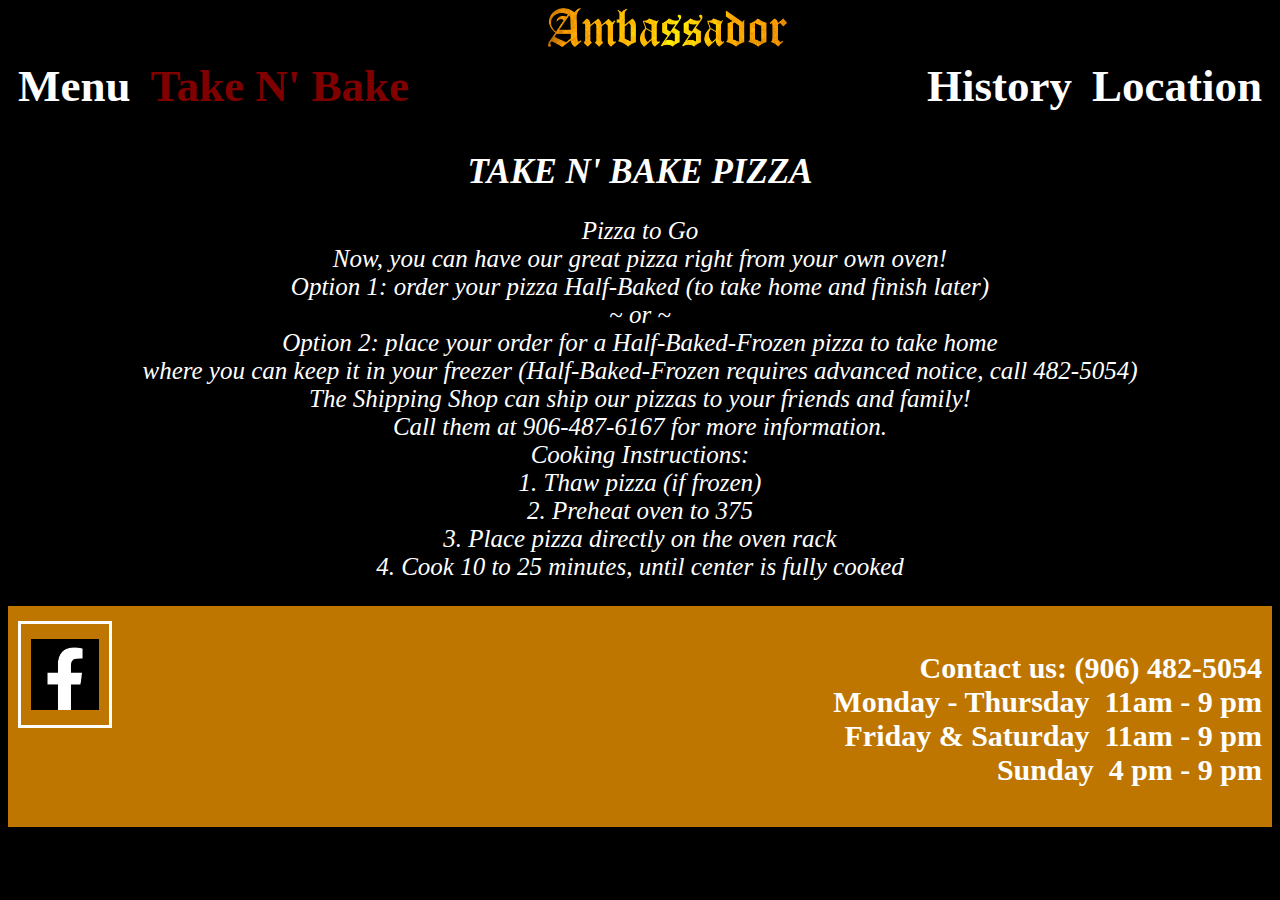
<file: takebake.html>
<!DOCTYPE html>

<html lang="en">
<head>
    <title>Ambassador-TakeBake</title>
    <meta charset="UTF-8">
    <meta name="viewport" content="width=device-width,initial-scale=1">
    <link rel="stylesheet" href="styles.css">

</head>
<body>
<div class = "container">
    <div class = "begin subtitle center griding-b text">
        <h2 class = "Menu"><a href= menu.html><br>Menu</a></h2>
        <h2 class = "takeBake color"><br>Take N' Bake</h2>
        <a href = index.html><img  class = "ambass" src = "ambassador_logo.png" alt = "Ambassador"></a>
        <h2 class = "History"><a href = history.html><br>History</a></h2>
        <h2 class = "Local"><a href = local.html><br>Location</a></h2>
    </div>



    <h2 class = "title text center"><br>TAKE N' BAKE PIZZA</h2>

    <p class = "para text center">

        Pizza to Go<br>
        
        Now, you can have our great pizza right from your own oven!<br>
        
        Option 1: order your pizza Half-Baked (to take home and finish later)<br>
        
        ~ or ~<br>
        
        Option 2: place your order for a Half-Baked-Frozen pizza to take home <br>where you can keep it in your freezer
        (Half-Baked-Frozen requires advanced notice, call 482-5054)<br>
        
        The Shipping Shop can ship our pizzas to your friends and family!<br>
        Call them at 906-487-6167 for more information.<br>
        
        Cooking Instructions:<br>
        
        1. Thaw pizza (if frozen)<br>
        
        2. Preheat oven to 375<br>
        
        3. Place pizza directly on the oven rack<br>
        
        4. Cook 10 to 25 minutes, until center is fully cooked<br>

    </p>

    <div class = " end subtitle griding-a text"> 
        <a href = "https://www.facebook.com/ambohoughton"><img class = "face frame" src = "facebook.png" alt = "Facebook"/></a>
        <p class = "blank"> </p>
        <p class = "right  "> Contact us: (906) 482-5054<br>
             Monday - Thursday  11am - 9 pm<br>
             Friday & Saturday  11am - 9 pm<br>
             Sunday  4 pm - 9 pm</p>
 
    </div>
</div>
</body>
</html>
</file>
<file: styles.css>
html{
    box-sizing:border-box;
}

*, *:before, *:after {
    box-sizing:inherit;
}

img{
    max-width: 100%;
}

h1{
    margin: 0;
}

h2{
    margin: 0;
}

body{
    background-color: black;
}
.container{
    break-inside: avoid;
}

.text{
    color:white;
  
}

.title{
    font-weight: bolder;
    font-style: italic;
    font-size: 35px;
}

.subtitle{
    font-weight: bold;
    font-size: 30px;
}

.para{
    font-weight: lighter;
    font-style: italic;
    font-size: 25px;
}

.column{
    column-count: 2;
    break-inside: avoid;
    margin-top: auto;
    margin-bottom: auto;
    margin-right: 3%;
    margin-left: 3%;
}

.griding-a{
    display:grid;
    grid-template-columns: auto auto auto;
    grid-template-rows: auto;
    background-color: #be7600;
    padding-right: 10px;
    padding-left: 10px;
    padding-top: 15px;
    padding-bottom: 10px;
}

.griding-b{
    display:grid;
    grid-template-columns: auto auto auto auto auto;
    grid-template-rows: auto;
    grid-gap: 20px;
    padding-right: 10px;
    padding-left: 10px;
}

.right{
    text-align: right;
    
}

.left{
    text-align: left;
    
}
.center{
    text-align: center;
}

.face{
    margin-top: auto;
    margin-bottom: auto;
    margin-right: auto;
    width:15%;
}

.ambass{
    display: block;
    margin-top: auto;
    margin-bottom: auto;
    margin-right: auto;
    margin-left: auto;
    width:50%;
}

a{
    color:white;
    text-decoration: none;
}

.beer{
    margin-top: auto;
    margin-bottom: auto;
    margin-right: auto;
    margin-left: auto;
    width:450px;
}

.dining{
    margin-top: auto;
    margin-bottom: auto;
    margin-right: auto;
    margin-left: auto;
    width:700px;
    
}

.griding-c{
    display:grid;
    grid-template-columns: auto auto;
    grid-gap: 30px;
    padding-right: 10px;
    padding-left: 10px;
    padding-top: 20px;
    padding-bottom: 20px;
}

.griding-d{
    display:grid;
    grid-template-columns: auto auto;
    grid-gap: 10px;
    padding-right: 20px;
    padding-left: 20px;
    padding-top: 30px;
    padding-bottom: 30px;
}

.image{
    width: 100%; 
    height: 250px; 
    overflow: hidden; 
    
}

.frame {
    border: 3px solid white;
    margin: auto;
    padding: 15px 10px;
}


.color{
    color:#800000;
}

.food{
    width: 100%;
    height: 400px;
}
</file>
